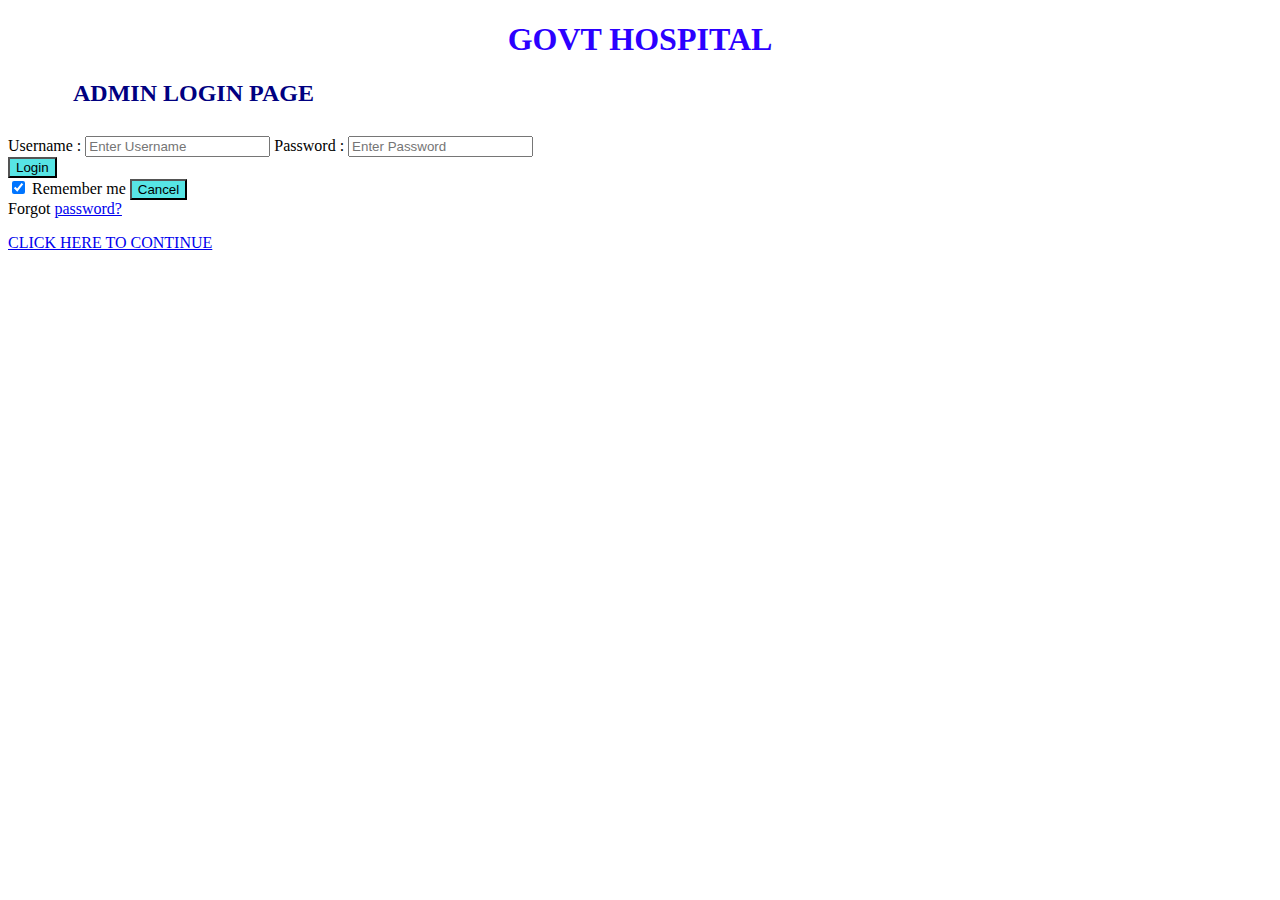
<file: index.html>
<!DOCTYPE html>
<html>
<head>
    <link rel="stylesheet" href="style.css">
      
</head>
<body>
    <center> <h1> GOVT HOSPITAL</h1> </center> 
    <h2> ADMIN LOGIN PAGE </h2>  <br><br> 
    <form>  
        <div class="container">   
            <label>Username : </label>   
            <input type="text" placeholder="Enter Username" name="username" required> 
            <label>Password  :  </label>   
            <input type="password" placeholder="Enter Password" name="password" required>  <br>
            <button onclick="myFunction()">Login</button><br>
            <input type="checkbox" checked="checked"> Remember me   
            <button type="button" class="cancelbtn"> Cancel</button>  <br> 
            Forgot <a href="#"> password? </a>   
        </div> 
    </form>  
    <p id="welcome"></p>
            <a href="admin.html"> CLICK HERE TO CONTINUE</a>
    
    <script>
        function myFunction() {
          document.getElementById("welcome").innerHTML = "Welcome to the admin panel";
        }
        </script>
        
</body>
</html>
</file>
<file: style.css>
body {
    background-image: url('https://images.pexels.com/photos/247786/pexels-photo-247786.jpeg?auto=compress&cs=tinysrgb&w=1260&h=750&dpr=1');
  }
  button{
    background-color:rgb(87, 229, 229);
  }
 h1{
  color: rgb(43, 0, 255);
 }
 .box1 {
  background-color: rgb(15, 125, 125);
  width: 81%;
  height:1058px;
  padding-left: 121px;
  float: left;
  margin-left: 70px;
  margin-top: 35px;
  border: 1px dotted;
  color: aliceblue;
}

 .title{
  color: rgb(201, 244, 44);
 }
 .table{
  margin-left: -110px;
 }
 .micky{
  width:"300";
  height: "200";
 }
 h2{
  color: navy;
    margin-left: 65px;
    height: 0px;
 }
</file>
